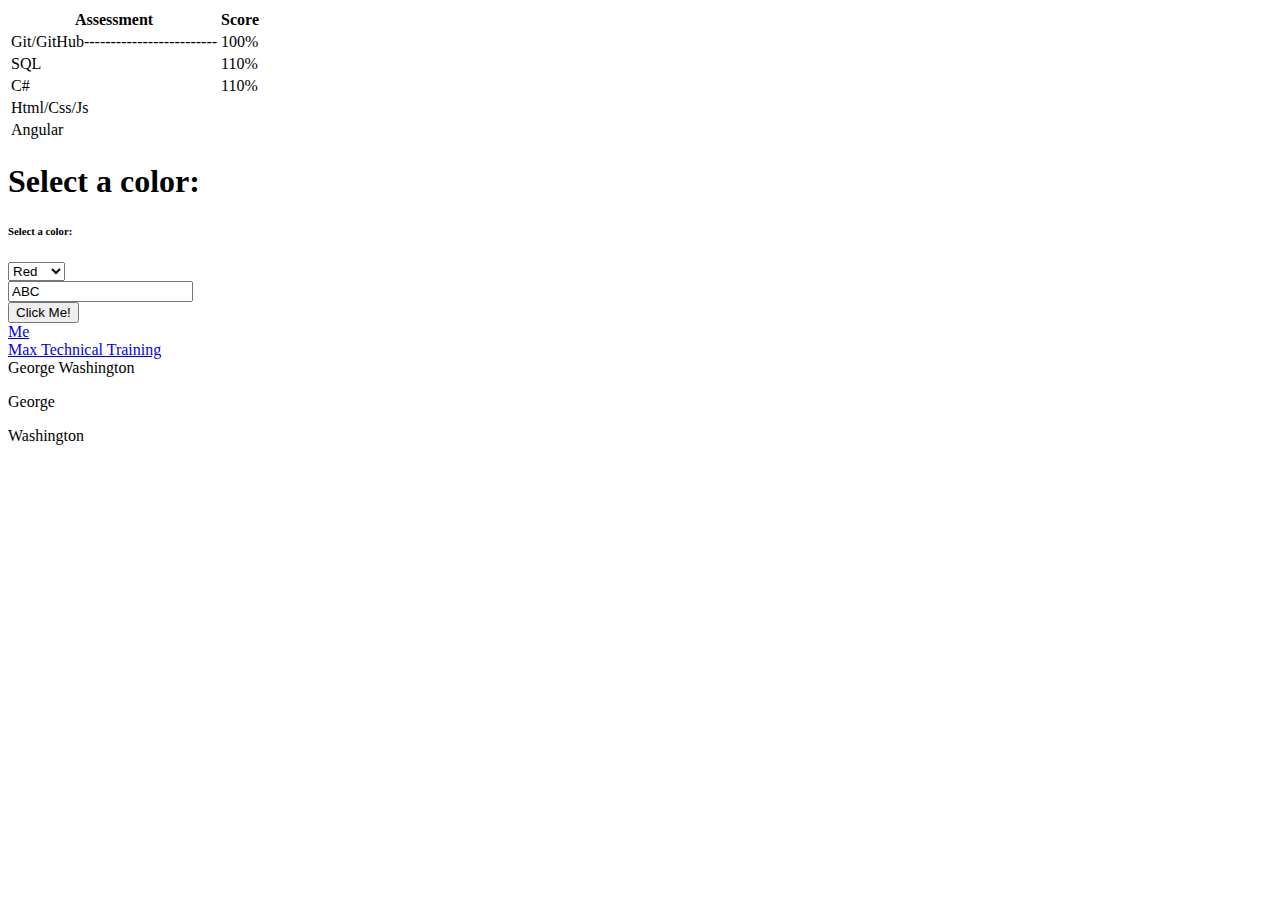
<file: index.html>
<!DOCTYPE html>
<html lang="en">

<head>
    <title>Inline/Block</title>
</head>

<body>
    <div>
        <table>
            <thead>
                <tr>
                    <th>Assessment</th>
                    <th>Score</th>
                </tr>
            </thead>
            <tbody>
                <tr>
                    <td>Git/GitHub-------------------------</td>
                    <td>100%</td>
                </tr>
                <tr>
                    <td>SQL</td>
                    <td>110%</td>
                </tr>
                <tr>
                    <td>C#</td>
                    <td>110%</td>
                </tr>
                <tr>
                    <td>Html/Css/Js</td>
                    <td>&nbsp;</td>
                </tr>
                <tr>
                    <td>Angular</td>
                    <td></td>
                </tr>
            </tbody>
        </table>
    </div>
    <div>
        <h1>Select a color:</h1>
        <h6>Select a color:</h6>
        <select>
            <option value="r">Red</option>
            <option value="w">White</option>
            <option value="b">Blue</option>
        </select>
    </div>
    <div>
        <input type="text" value="ABC">
    </div>
    <div>
        <button onclick="javascript:alert('I got clicked!')">Click Me!</button>
    </div>
    <a href="me.html" target="_blank">Me</a><br>
    <a href="http://maxtrain.com" target="_blank">Max Technical Training</a>
    <div>
        <span>George</span>
        <span>Washington</span>
        <p>George</p>
        <p>Washington</p>
    </div>
</body>

</html>
</file>
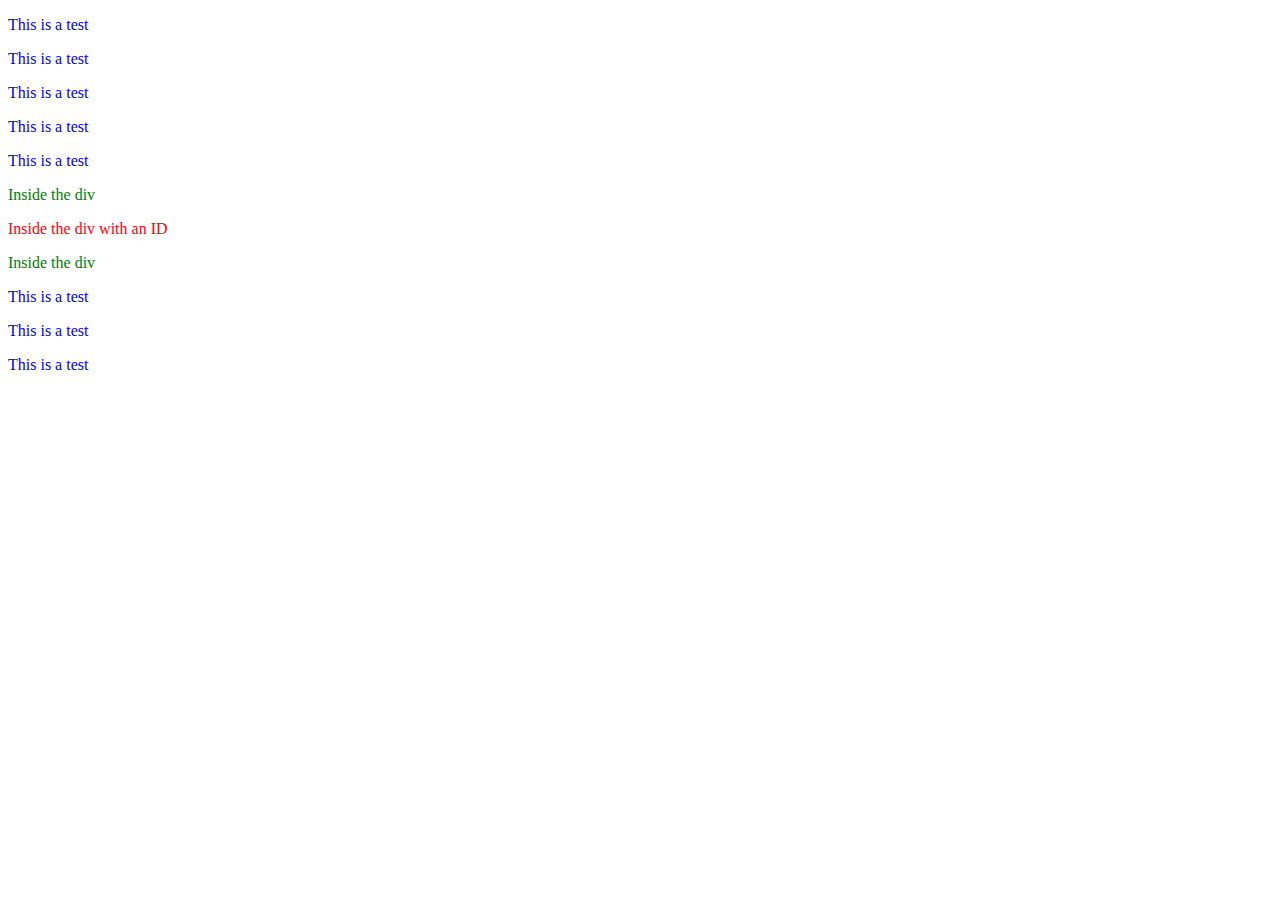
<file: cascade.html>
<!DOCTYPE html>
<html lang="en">
<head>
    <meta charset="UTF-8">
    <meta http-equiv="X-UA-Compatible" content="IE=edge">
    <meta name="viewport" content="width=device-width, initial-scale=1.0">
    <title>Document</title>
    <link href="css/cascade.css" rel="stylesheet">
</head>
<body>
    <p>This is a test</p>
    <p>This is a test</p>
    <p>This is a test</p>
    <p>This is a test</p>
    <p>This is a test</p>
    <div>
        <p>Inside the div</p>
        <p id="abc">Inside the div with an ID</p>
        <p>Inside the div</p>
    </div>
    <p>This is a test</p>
    <p>This is a test</p>
    <p>This is a test</p>
</body>
</html>
</file>
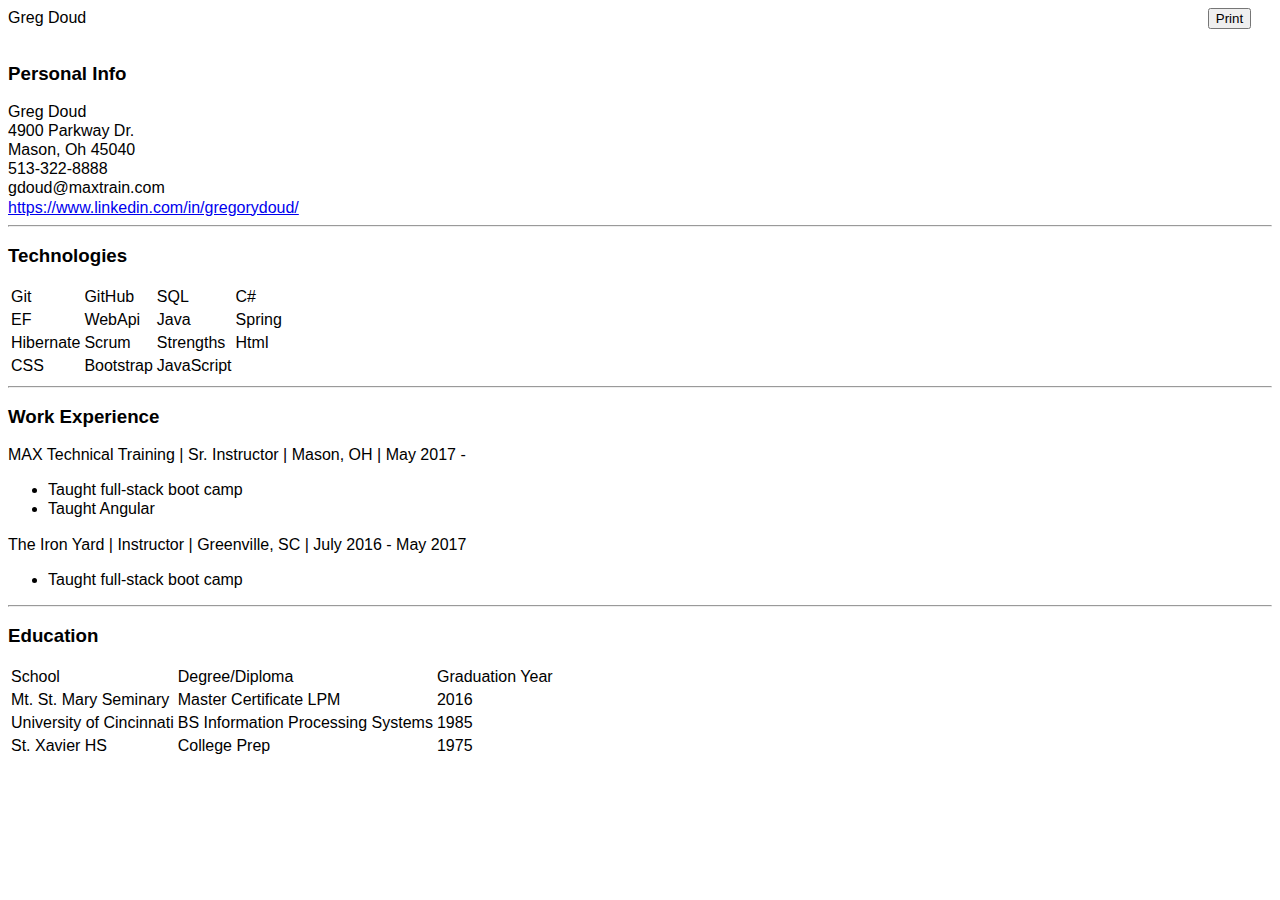
<file: cv.html>
<!DOCTYPE html>
<html lang="en">

<head>
    <title>Document</title>
    <link href="https://cdn.jsdelivr.net/npm/bootstrap@5.2.2/dist/css/bootstrap.min.css" rel="stylesheet"
        integrity="sha384-Zenh87qX5JnK2Jl0vWa8Ck2rdkQ2Bzep5IDxbcnCeuOxjzrPF/et3URy9Bv1WTRi" crossorigin="anonymous">

    <link href="css/cv.css" rel="stylesheet">
    <link href="css/cv-print.css" rel="stylesheet" media="print">

</head>

<body>
    <div>
        <div class="sbs print">
            <span class="h1 fw-bold fst-italic">Greg Doud</span>
        </div>
        <div class="sbs right noprint">
            <button class=" btn btn-primary btn-sm" onclick="window.print(); return false;">Print</button>
        </div>
    </div>
    <div class="fst-italic print">
        <h3 class="fs-3 fw-bold">Personal Info</h3>
        <span class="fw-bold fs-5">Greg</span>
        <span class=" fw-bold fs-5"> Doud</span><br>
        <span>4900 Parkway Dr.</span><br>
        <span>Mason, Oh 45040</span><br>
        <span class="text-danger">513-322-8888</span><br>
        <span>gdoud@maxtrain.com</span><br>
        <span><a class="noprint" href="https://www.linkedin.com/in/gregorydoud/">https://www.linkedin.com/in/gregorydoud/</a></span>
    </div>
    <hr>
    <div class="print">
        <h3 class="fs-3 fw-bold">Technologies</h3>
        <table class="table table-striped table-sm">
            <tbody>
                <tr>
                    <td>Git</td>
                    <td>GitHub</td>
                    <td class="text-danger">SQL</td>
                    <td class="text-danger">C#</td>
                </tr>
                <tr>
                    <td class="text-danger">EF</td>
                    <td>WebApi</td>
                    <td class="text-danger">Java</td>
                    <td class="text-danger">Spring</td>
                </tr>
                <tr>
                    <td>Hibernate</td>
                    <td>Scrum</td>
                    <td>Strengths</td>
                    <td>Html</td>
                </tr>
                <tr>
                    <td>CSS</td>
                    <td>Bootstrap</td>
                    <td>JavaScript</td>
                    <td>&nbsp;</td>
                </tr>
            </tbody>
        </table>
    </div>
    <hr>
    <div class="print">
        <h3 class="fs-3 fw-bold">Work Experience</h3>
        <div>
            <span class="fw-bold fst-italic fs-6">MAX Technical Training</span> |
            <span class="fw-bold">Sr. Instructor</span> |
            <span class="">Mason, OH</span> |
            <span class="fst-italic">May 2017 - </span>
            <ul>
                <li>Taught full-stack boot camp</li>
                <li>Taught Angular</li>
            </ul>
        </div>
        <div>
            <span class="fw-bold fst-italic fs-6">The Iron Yard</span> |
            <span class="fw-bold">Instructor</span> |
            <span class="">Greenville, SC</span> |
            <span class="fst-italic">July 2016 - May 2017</span>
            <ul>
                <li>Taught full-stack boot camp</li>
            </ul>
        </div>
    </div>
    <hr>
    <div class="print">
        <h3 class="fs-3 fw-bold">Education</h3>
        <table class="table table-striped table-sm">
            <thead>
                <tr class="fst-italic">
                    <td>School</td>
                    <td>Degree/Diploma</td>
                    <td>Graduation Year</td>
                </tr>
            </thead>
            <tbody>
                <tr>
                    <td>Mt. St. Mary Seminary</td>
                    <td>Master Certificate LPM</td>
                    <td>2016</td>
                </tr>
                <tr>
                    <td>University of Cincinnati</td>
                    <td>BS Information Processing Systems</td>
                    <td>1985</td>
                </tr>
                <tr>
                    <td>St. Xavier HS</td>
                    <td>College Prep</td>
                    <td>1975</td>
                </tr>
            </tbody>
        </table>
    </div>
</body>

</html>
</file>
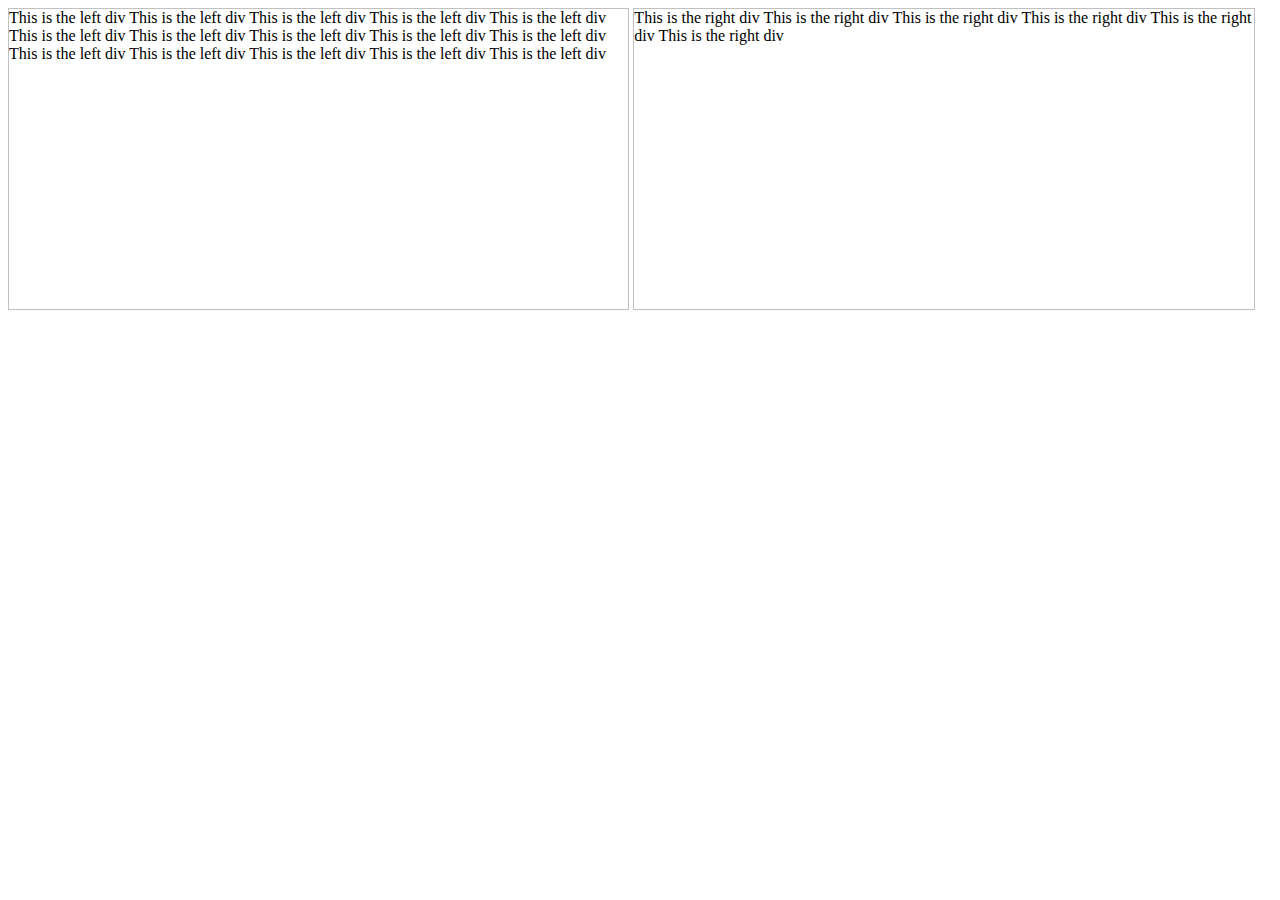
<file: side-by-side-divs.html>
<!DOCTYPE html>
<html lang="en">
<head>
    <meta charset="UTF-8">
    <meta http-equiv="X-UA-Compatible" content="IE=edge">
    <meta name="viewport" content="width=device-width, initial-scale=1.0">
    <title>Document</title>
    <style>
        div { 
            min-height: 300px;
            vertical-align: top;
            width: 49%;
            display: inline-block;
            border: 1px solid silver;
        }
    </style>
</head>
<body>
    <div>
        This is the left div
        This is the left div
        This is the left div
        This is the left div
        This is the left div
        This is the left div
        This is the left div
        This is the left div
        This is the left div
        This is the left div
        This is the left div
        This is the left div
        This is the left div
        This is the left div
        This is the left div
    </div>
    <div>
        This is the right div
        This is the right div
        This is the right div
        This is the right div
        This is the right div
        This is the right div
    </div>
</body>
</html>
</file>
<file: css/cascade.css>
p {
    color: blue;
}
div p {
    color: green;
}
#abc {
    color: red;
}
</file>
<file: css/cv.css>
body {
    font: normal normal normal 12pt/14.4pt Calibri, Tahoma, Arial, sans-serif;
    margin: 8px;
}
.sbs {
    width: 49%;
    display: inline-block;
    /* border: 1px solid silver; */
    vertical-align: top;
    margin-bottom: 1em;
}
.right {
    text-align: right;
}
</file>
<file: css/cv-print.css>
@page {
    margin: .5in;
}
body {
    visibility: hidden;
}
.print {
    visibility: visible;
}
.noprint {
    display: none;
}
table {
    page-break-inside: avoid;
}
</file>
